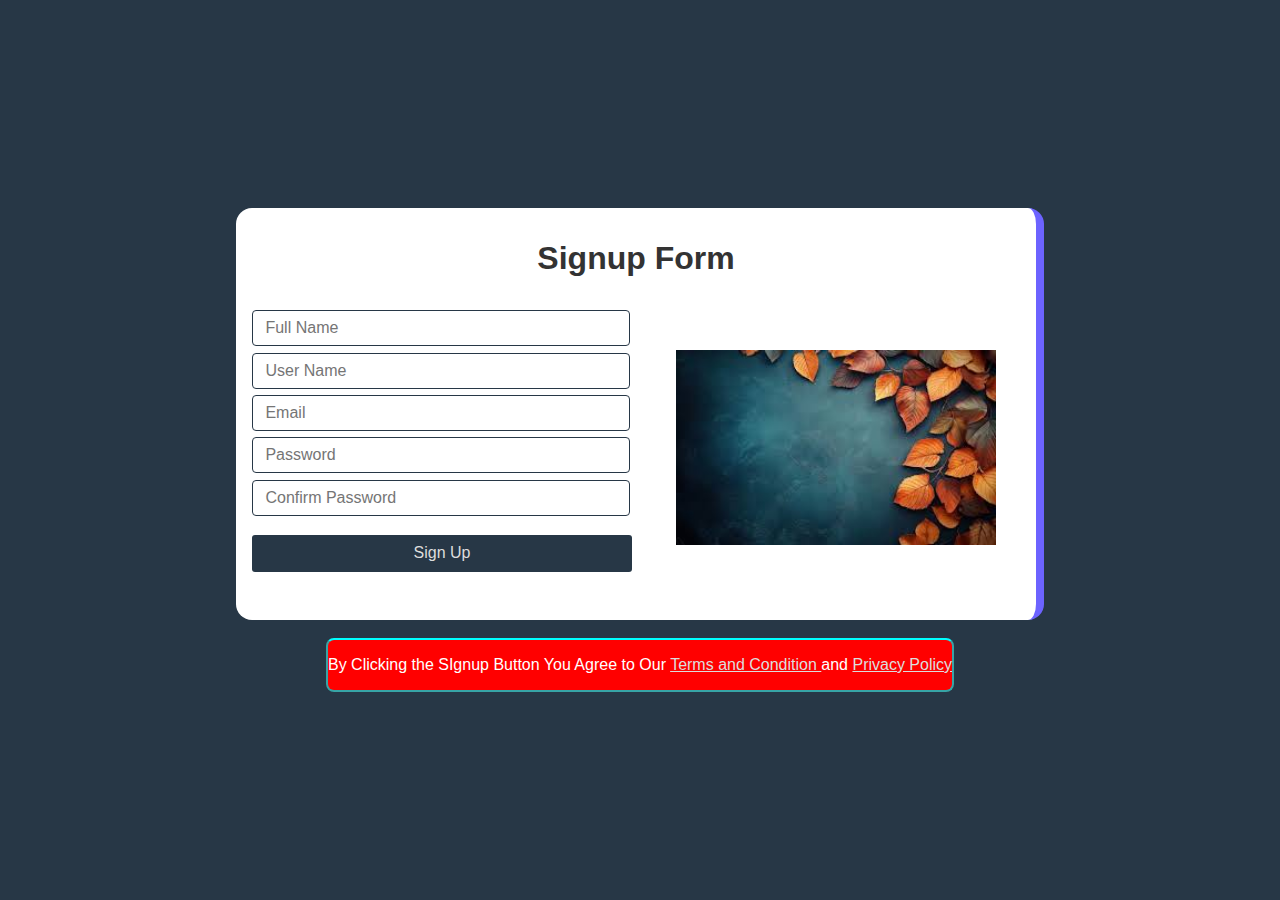
<file: index.html>
<!DOCTYPE html>
<html lang="en">
  <head>
    <meta charset="UTF-8" />
    <meta http-equiv="X-UA-Compatible" content="IE=edge" />
    <meta name="viewport" content="width=device-width, initial-scale=1.0" />
    <link rel="stylesheet" href="style.css" />
    <title>Signup Form in HTML and CSS3</title> 
  </head>
  <body>
    <!-- Main Container -->
    <div class="container">
      <!-- Form Container -->
      <div class="form-wrap">
        <h1>Signup Form</h1>
        <div class="signup-box">
          <div class="left-box">
            <form action="#">
              <input type="text" placeholder=" Full Name " class="form-control" />
              <input type="text" placeholder=" User Name " class="form-control" />
              <input type="email" placeholder=" Email " class="form-control" />
              <input type="password" placeholder=" Password " class="form-control" />
              <input type="password" placeholder=" Confirm Password " class="form-control" />
              <a href="thankyou.html" class="button" target="_blank">Sign Up</a>

            </form>
          </div>
          <div class="right-box">
            <img src="background.jpeg" >
          </div>
        </div>
      </div>
      <br>
      <p>
        By Clicking the SIgnup Button You Agree to Our <a href="#">Terms and Condition </a> and
        <a href="#">Privacy Policy</a>
      </p>
    </div>
  </body>
</html>
</file>
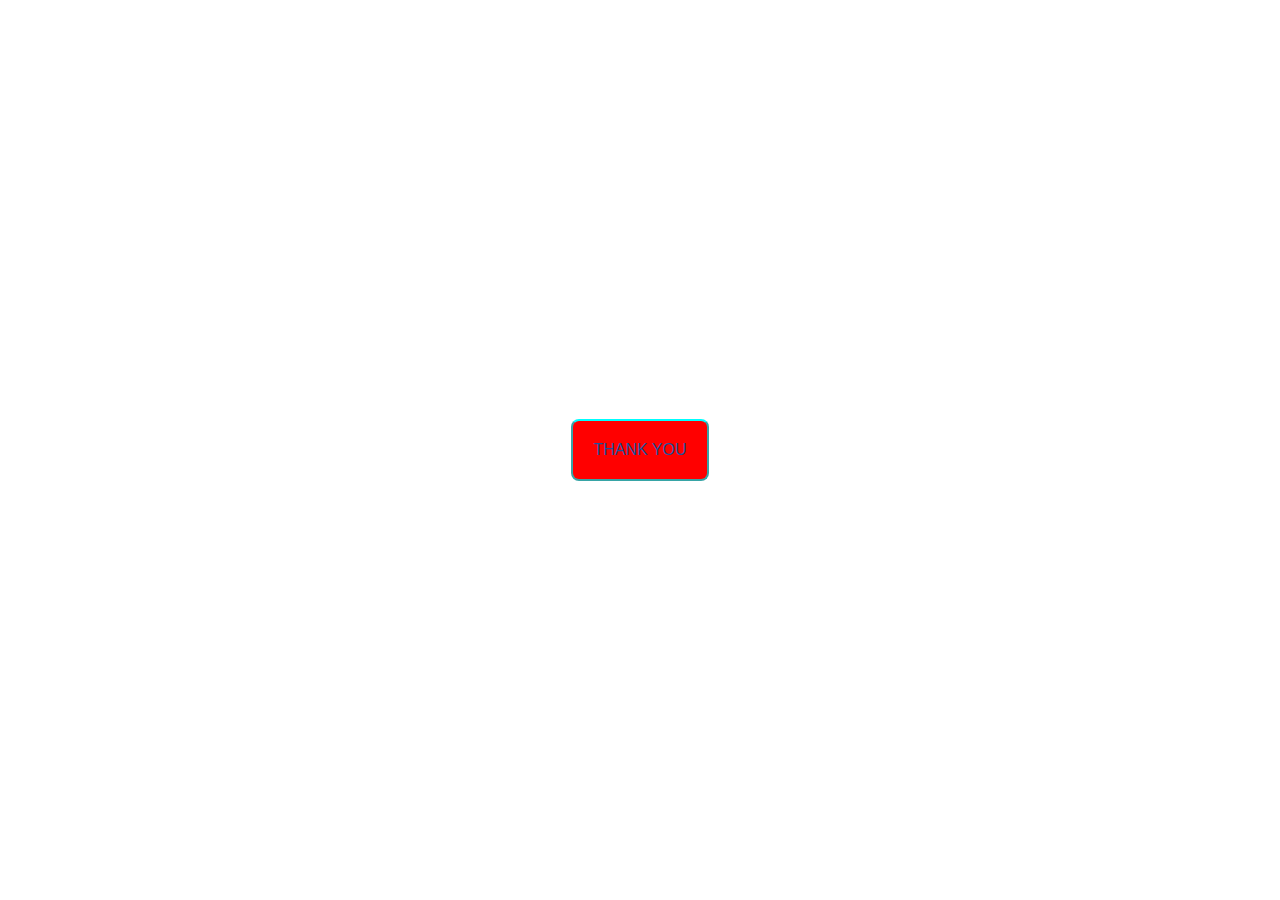
<file: thankyou.html>
<html>
    <head>
        <meta charset="UTF-8">
  <meta name="viewport" content="width=device-width, initial-scale=1.0">
  
        <title> lo maga </title>
       
    <link rel="stylesheet" href="style.css" />
    </head>
    <body> 
        <div class="title">
            <p>THANK YOU </p>
        </div> 
    </body>
</html>
</file>
<file: style.css>
* {
  box-sizing: 0;
  padding: 0;
  margin: 0;
  font-family: "poppins", sans-serif;
}
 
.container {
  width: 100%;
  min-height: 100vh;
  background: #273746;
  display: flex;
  flex-direction: column;
  align-items: center;
  justify-content: center;
}

.form-wrap {
  background: #fff;
  max-width: 800px;
  padding: 2rem 0px;
  border-right: 0.5rem solid #6c63ff;
  border-radius: 1rem;
}

.form-wrap h1 {
  font-size: 2rem;
  color: #333;
  margin-bottom: 30px;
  text-align: center;
}

.signup-box {
  display: flex;
  justify-content: center;
  align-items: center;
  flex-wrap: wrap;
}

.left-box {
  flex-basis: 50%;
  flex: 1;
}

.right-box {
  flex-basis: 50%;
  flex: 1;
}

.right-box img {
  display: block;
  width: 80%;
  margin: auto;
}

.form-control {
  width: 90%;
  padding: 0.5rem;
  margin: 0.2rem 1rem;
  outline: none;
  border: 1px solid #273746;
  font-size: 1rem;
  border-radius: 04px;
}

.left-box a {
  text-decoration: none;
  background: #273746;
  color: #fff;
  margin: 1rem 1rem;
  padding: 0.6rem 0.5rem;
  display: block;
  text-align: center;
  width: 91%;
  transition: all 0.5s;
  border-radius: 03px;
}

.left-box a:hover {
  background: #6c63ff;
  color: #fff;
  transition: 0.5s;
}

.container {
  color: #fff;
  text-align: center;
}

.container p {
  padding: 1rem 0px;
}

.container a {
  color: #ddd;
}

@media (max-width: 768px) {
  .signup-box {
    flex-direction: column;
  }
}
.title {
  display: flex;
  justify-content: center; 
  align-items: center;     
  height: 100vh;           
  color: #1a539d; 
}
p {
  border: 2px solid #37a4a6; 
  border-block-start-color: aqua;
  padding: 20px;
  border-radius: 8px; 
  text-align: center;
  background-color: red;
  
}
</file>
